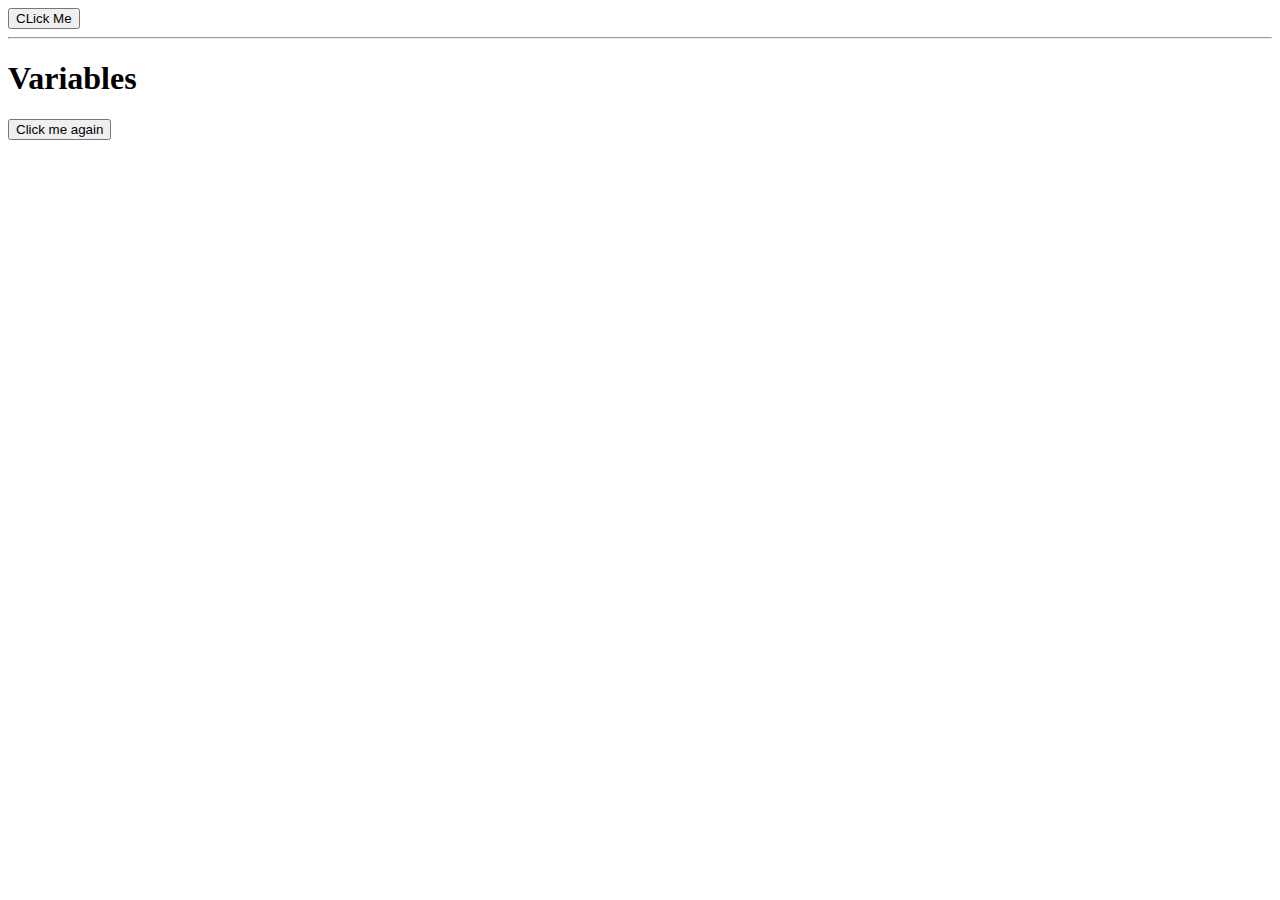
<file: JavaScript/30-Days-Of-JavaScript/Day-1/index.html>
<DOCTYPE html>
    <html lang="en">
        <head>

        </head>
        <body>
            <button onclick = "alert('This is Inline Script')">CLick Me</button>
            <script>
                console.log("This is from Internal Script")
            </script>
            <script src="js/external.js"></script>
            <script src="js/multiple.js"></script>
            <hr>
            <h1>Variables</h1>
            <script>
                let name ="unKNOWN"
                void function nameReturn()
                {
                    alert('Hey', name,'!')
                }
            </script>
            <button onclick = "nameReturn()">Click me again</button>
        </body>
    </html>
</DOCTYPE>
</file>
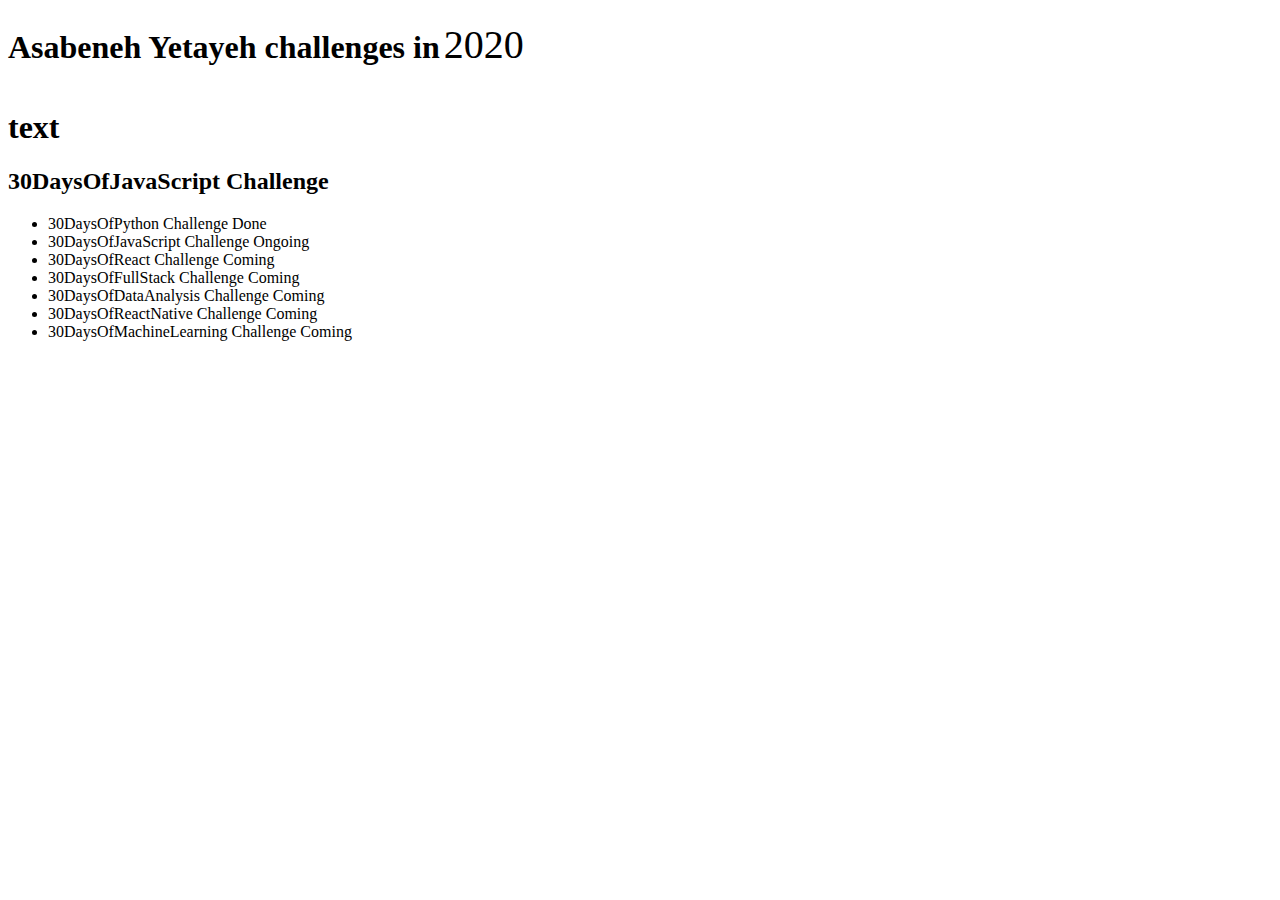
<file: JavaScript/30-Days-Of-JavaScript/Day-21/index.html>
<!DOCTYPE html>
<html lang="en">
  <head>
    <title>JavaScript for Everyone:DOM</title>
    <script src="./script.js"></script>
    <link rel="stylesheet" href="./style.css">
  </head>
  <body>
    <div class="wrapper">
        <h1 style="display: inline-block;">Asabeneh Yetayeh challenges in</h1>
        <span class="year"> 2020</span>
        <h1 class='dateAndTime'>text</h1>
        <h2>30DaysOfJavaScript Challenge</h2>
        <ul>
            <li>30DaysOfPython Challenge Done</li>
            <li>30DaysOfJavaScript Challenge Ongoing</li>
            <li>30DaysOfReact Challenge Coming</li>
            <li>30DaysOfFullStack Challenge Coming</li>
            <li>30DaysOfDataAnalysis Challenge Coming</li>
            <li>30DaysOfReactNative Challenge Coming</li>
            <li>30DaysOfMachineLearning Challenge Coming</li>
        </ul>
    </div>
    
  </body>
</html>
</file>
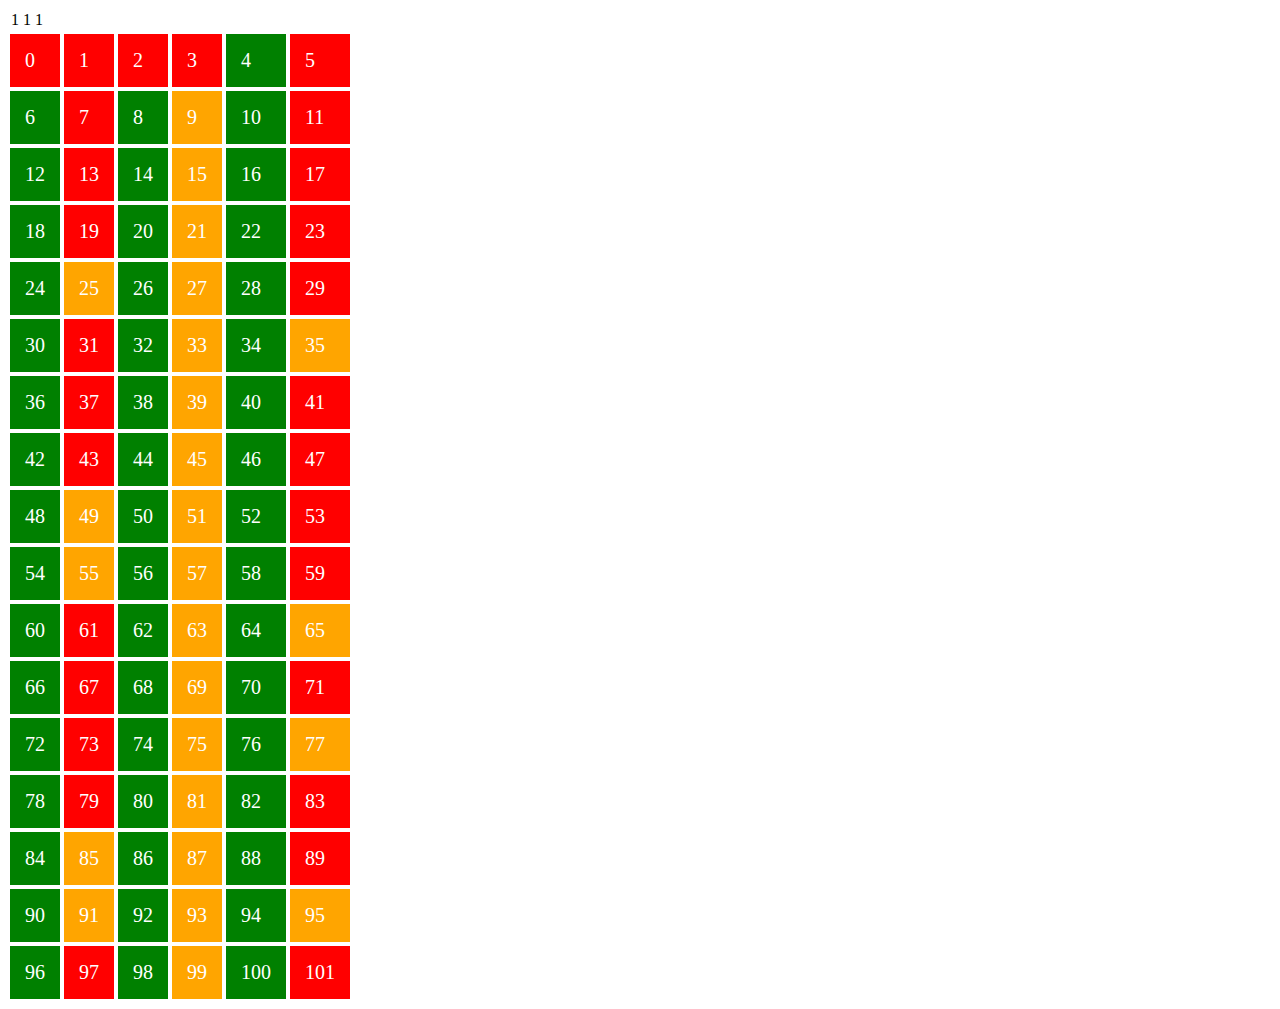
<file: JavaScript/30-Days-Of-JavaScript/Day-22/index.html>
<!DOCTYPE html>
<html lang="en">
<head>
    <meta charset="UTF-8">
    <link rel="preconnect" href="https://fonts.googleapis.com">
    <link rel="preconnect" href="https://fonts.googleapis.com">
    <link rel="preconnect" href="https://fonts.gstatic.com" crossorigin>
    <link href="https://fonts.googleapis.com/css2?family=Exo+2:ital,wght@1,900&display=swap" rel="stylesheet">    <link href="./style.css" type="stylesheet">
    <title>Document</title>
</head>
<body>
    <table>
        <tr>
            <td>1</td>
            <td>1</td>
            <td>1</td>
            
        </tr>
    </table>
    <table>
        <script>
            function isprime(number){
                let isPrime = true;
                number = parseInt(number)
                for (let i = 2; i < number; i++) {
                    // console.log(number, typeof number, i, typeof i)
                if (number % i == 0) {
                    isPrime = false;
                    break;
                }}
                
                return isPrime
            }
            function colorDecider(x){
                x = parseInt(x)
                if(isprime(x)){
                    return "red"
                }
                else if(x%2==0){
                    return "green"
                }
                else{
                    return "orange"
                }
            }

            let row
            let col
            for(let i=0;i<17;i++){
                row = document.createElement('tr')
                document.body.appendChild(row)
                for(let j =0; j<6;j++){
                    let col = document.createElement('td')
                    col.style.fontSize = '20px'
                    col.style.color  = '#FFFFFF'
                    col.style.backgroundColor = colorDecider(i*6+j)
                    col.style.fontFamily =  'Exo 2'
                    col.textContent = i*6+j
                    col.style.padding = '15px'
                    col.style.border = '2px white solid'
                    document.body.appendChild(col)
                }
                
            }
            
        </script>
    </table>
    
</body>
</html>
</file>
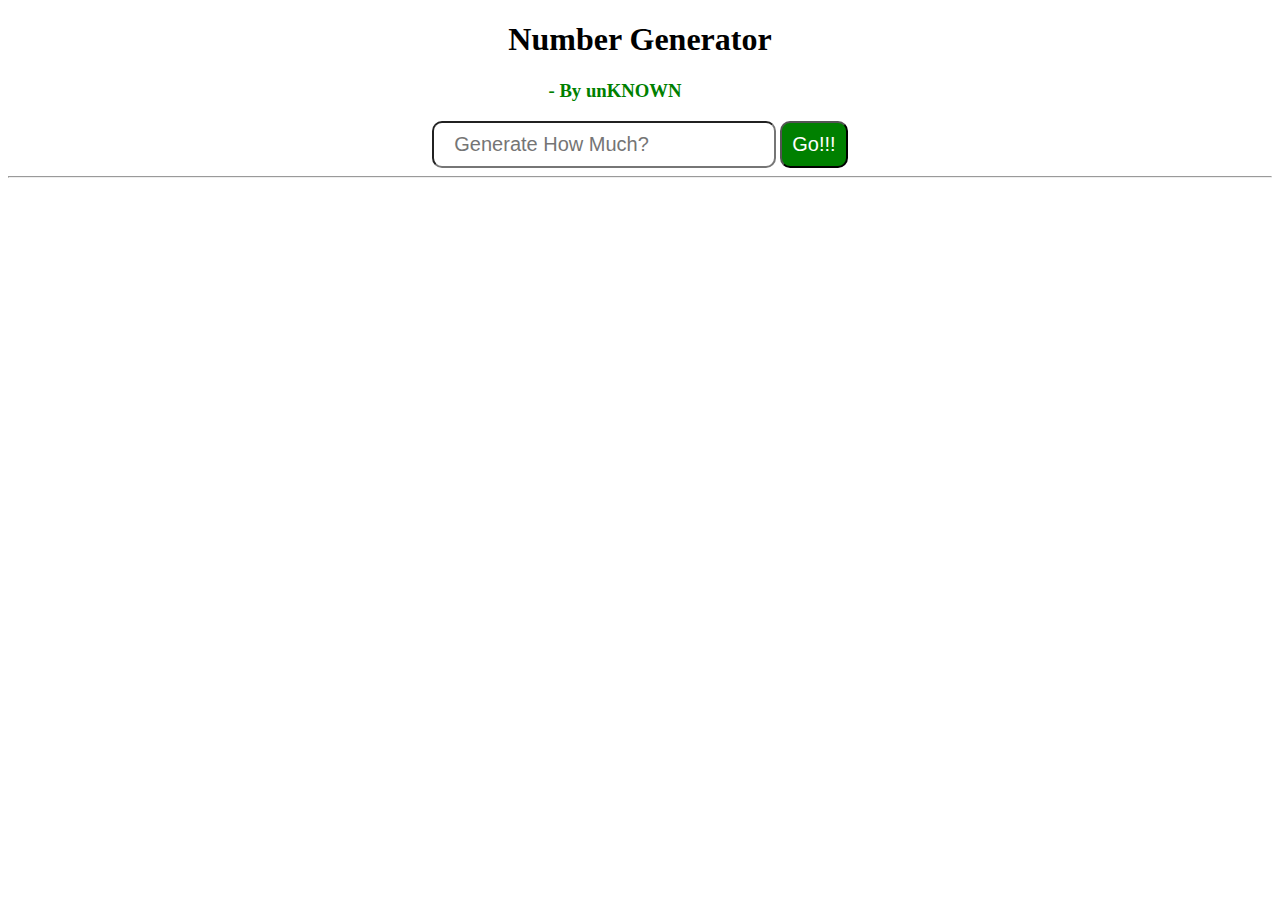
<file: JavaScript/30-Days-Of-JavaScript/Day-23/index.html>
<!DOCTYPE html>
<html lang="en">
<head>
    <title>Number Generator</title>
    <script src="./script.js"></script>
    <link rel="stylesheet" href="./style.css">
</head>
<body>
    <h1 id="title">Number Generator</h1>
    <h3 id="authorName">- By unKNOWN</h3>
    <div class="inpBlock">
        <input placeholder="Generate How Much?" type="number" id="quantity">
        <button onclick="generate()" id="genButton">Go!!!</button>
    </div>
    <hr class="line">
    <table id="numTable"></table>
</html>
</file>
<file: JavaScript/30-Days-Of-JavaScript/Day-21/style.css>
.year{
    font-size: 40px;
}
</file>
<file: JavaScript/30-Days-Of-JavaScript/Day-23/style.css>
.description{
    color: orange;
    font-size: 20px;
}
.inpBlock{
    text-align: center;
}
#quantity{
    padding: 10px 20px 10px 20px;
    width: 300px;
    border-radius: 10px;
    color: black;
    font-size: 20px;
}
#genButton{
    padding: 10px;
    border-radius: 10px;
    background-color: green;
    color: white;
    font-size: 20px;
}
#title{
    font-family: 'Zilla Slab', serif;
    color: black;
    text-align: center;
}
#authorName{
    color:green;
    text-align: center;
    margin-right:50px ;
}
#numTable{
    margin: auto;
}
.col{
    background-color: white;
    border: 2px gray solid;
    border-radius: 15%;
    padding: 5px;
    font-size: 20px;
    text-align: center;
    width: 50px;
    height: 30px;
}
</file>
